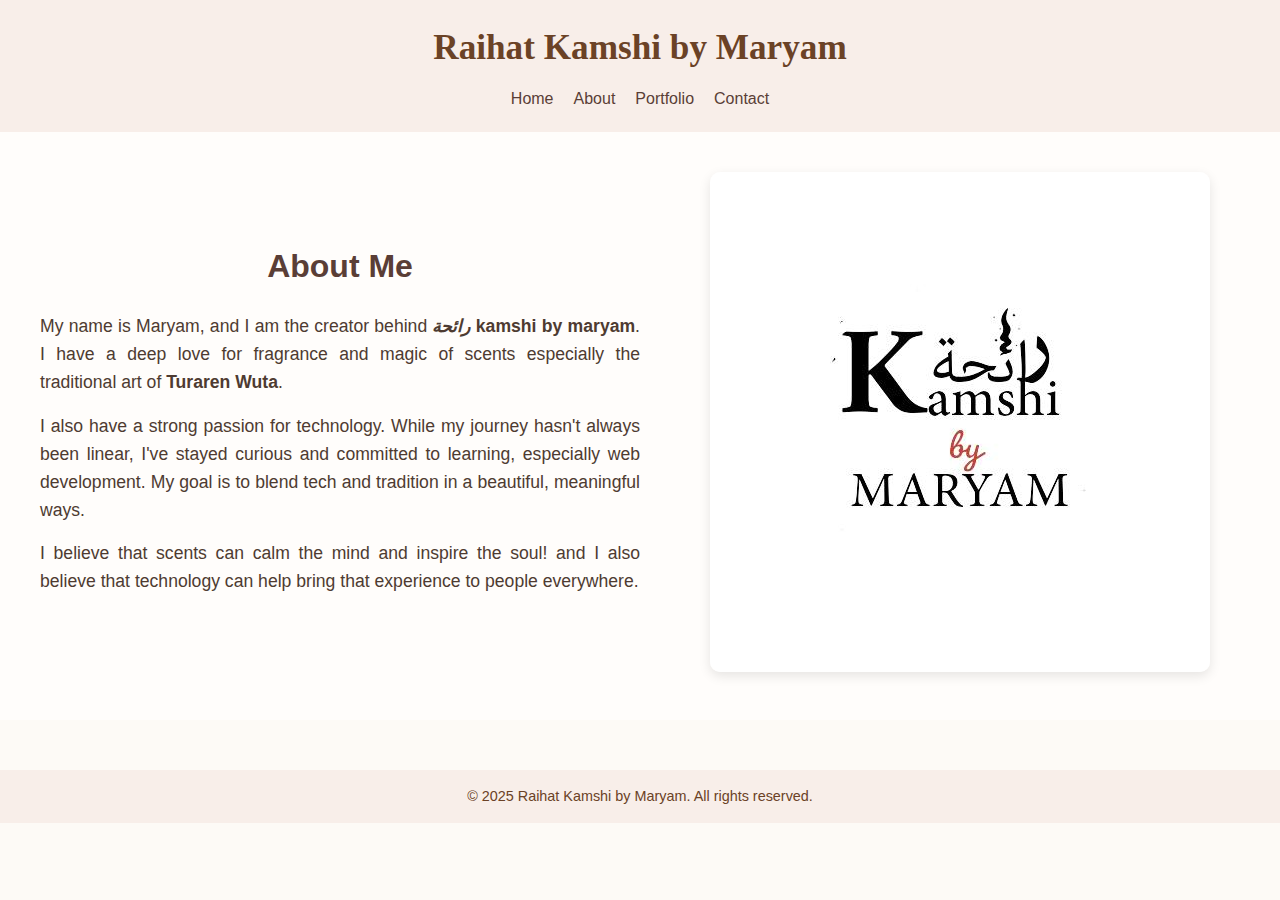
<file: about.html>
<!DOCTYPE html>
<html lang="en">
<head>
    <meta charset="UTF-8" />
    <meta name="viewport" content="width=device-width, initial-scale=1.0"/>
    <title>About - Raihat Kamshi by Maryam</title>
    <link rel="stylesheet" href="css/styles.css" />
</head>
<body>

    <header class="site-header">
        <h1 class="brand-name">Raihat Kamshi by Maryam</h1>
        <nav class="main-nav">
            <ul class="nav-list">
                <li><a class="nav-link" href="index.html">Home</a></li>
                <li><a class="nav-link" href="about.html">About</a></li>
                <li><a class="nav-link" href="portfolio.html">Portfolio</a></li>
                <li><a class="nav-link" href="contact.html">Contact</a></li>
            </ul>
        </nav>
    </header>

    <main class="about-main">
        <section class="about-section">
            <div class="about-content">
                <h2 class="about-title">About Me</h2>
                <p class="about-paragraph">
                    My name is Maryam, and I am the creator behind <b><i>رائحة </i>kamshi by maryam</b>. I have a deep love for fragrance and  magic of scents  especially the traditional art of <b>Turaren Wuta</b>.
                </p>
                <p class="about-paragraph">
                    I also have a strong passion for technology. While my journey hasn't always been linear, I've stayed curious and committed to learning, especially web development. My goal is to blend tech and tradition in a beautiful, meaningful ways.
                </p>
                <p class="about-paragraph">
                    I believe that scents can calm the mind and inspire the soul!  and I also believe that technology can help bring that experience to people everywhere.
                </p>
            </div>
            <div class="about-image-container">
                <img src="images/logo.jpeg" alt="Maryam creating fragrance" class="about-image" />
            </div>
        </section>
    </main>

    <footer class="site-footer">
        <p class="footer-text">&copy; 2025 Raihat Kamshi by Maryam. All rights reserved.</p>
    </footer>

</body>
</html>
</file>
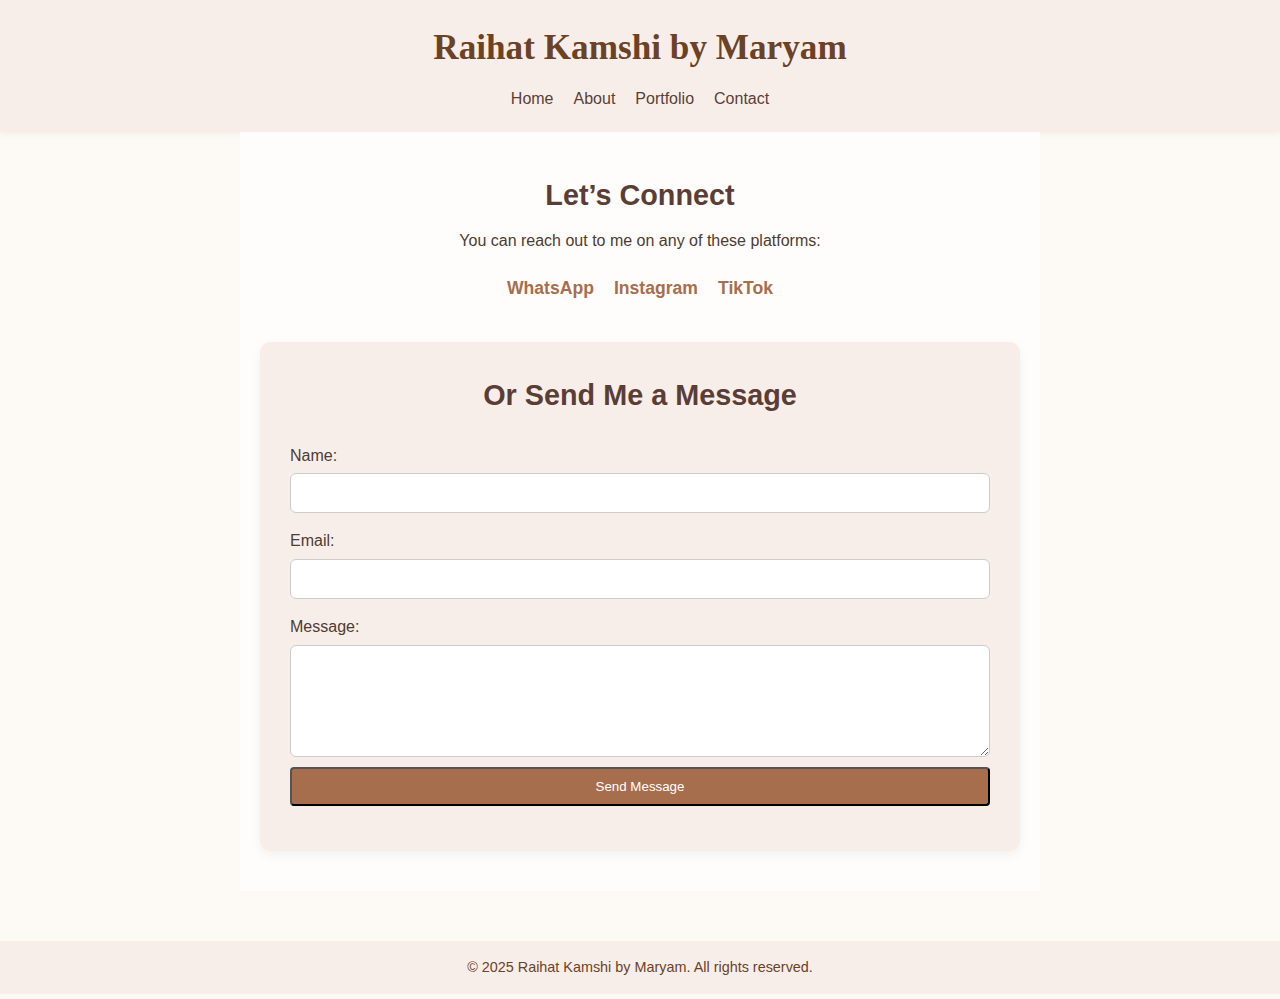
<file: contact.html>
<!DOCTYPE html>
<html lang="en">
<head>
  <meta charset="UTF-8" />
  <meta name="viewport" content="width=device-width, initial-scale=1.0"/>
  <title>Contact - Raihat Kamshi by Maryam</title>
  <link rel="stylesheet" href="css/styles.css" />
</head>
<body>

  <header class="site-header">
    <h1 class="brand-name">Raihat Kamshi by Maryam</h1>
    <nav class="main-nav">
      <ul class="nav-list">
        <li><a class="nav-link" href="index.html">Home</a></li>
        <li><a class="nav-link" href="about.html">About</a></li>
        <li><a class="nav-link" href="portfolio.html">Portfolio</a></li>
        <li><a class="nav-link" href="contact.html">Contact</a></li>
      </ul>
    </nav>
  </header>

  <main class="contact-main">
    <!-- Contact Links -->
    <section class="contact-links">
      <h2 class="contact-title">Let’s Connect</h2>
      <p class="contact-text">You can reach out to me on any of these platforms:</p>
      <ul class="social-list">
        <li><a href="https://wa.me/2348184031258" class="social-link" target="_blank">WhatsApp</a></li>
        <li><a href="https://www.instagram.com/raihat_kamshi_by_maryam?igsh=MTA3OThzNGR3cmt5Zg%3D%3D&utm_source=qr:" class="social-link" target="_blank">Instagram</a></li>
        <li><a href="https://www.tiktok.com/@raihat_kamshi_by_maryam:" class="social-link" target="_blank">TikTok</a></li>
      </ul>
    </section>

    <!-- Contact Form -->
    <section class="contact-form-section">
      <h2 class="contact-title">Or Send Me a Message</h2>
      <form id="contact-form" class="contact-form">
  <label for="name">Name:</label>
  <input type="text" id="name" class="form-input" required>

  <label for="email">Email:</label>
  <input type="email" id="email" class="form-input" required>

  <label for="message">Message:</label>
  <textarea id="message" class="form-textarea" rows="5" required></textarea>

  <button type="submit" class="btn">Send Message</button>
  <p id="form-response" class="form-response"></p>
</form>

    </section>
  </main>

  <footer class="site-footer">
    <p class="footer-text">&copy; 2025 Raihat Kamshi by Maryam. All rights reserved.</p>
  </footer>

  <script src="js/script.js"></script>
</body>
</html>
</file>
<file: css/styles.css>
/* Reset */
* {
    margin: 0;
    padding: 0;
    box-sizing: border-box;
}

/* Base Styles */
body {
    font-family: 'Segoe UI', sans-serif;
    background-color: #fdfaf6;
    color: #3a2f28;
    line-height: 1.6;
}

/* Header */
.site-header {
    background-color: #f8eee9;
    padding: 20px;
    text-align: center;
    box-shadow: 0 2px 5px rgba(0,0,0,0.05);
}

.brand-name {
    font-family: 'Georgia', serif;
    font-size: 2.2rem;
    color: #6b4226;
}

/* Navigation */
.main-nav {
    margin-top: 10px;
}

.nav-list {
    list-style: none;
    display: flex;
    justify-content: center;
    gap: 20px;
    flex-wrap: wrap;
    padding: 0;
}

.nav-link {
    text-decoration: none;
    color: #5a3e36;
    font-weight: 500;
    transition: color 0.3s ease;
}

.nav-link:hover {
    color: #a76e4d;
}

/* Hero Section */
.hero-section {
    display: flex;
    flex-wrap: wrap;
    justify-content: center;
    align-items: center;
    padding: 50px 20px;
    gap: 30px;
    background-color: #fffdfb;
}

.hero-text {
    flex: 1 1 300px;
    text-align: center;
    max-width: 600px;
}

.welcome-message {
    font-size: 2rem;
    margin-bottom: 10px;
    color: #5a3e36;
}

.intro-text {
    font-size: 1.1rem;
    margin-bottom: 20px;
    color: #4e3b31;
}

.btn {
    padding: 10px 20px;
    background-color: #a76e4d;
    color: #fff;
    text-decoration: none;
    border-radius: 4px;
    transition: background-color 0.3s ease;
    display: inline-block;
    margin-top: 10px;
}

.btn:hover {
    background-color: #8b563a;
}

/* Hero Image */
.hero-image {
    flex: 1 1 300px;
    text-align: center;
}

.main-image {
    max-width: 100%;
    border-radius: 10px;
    box-shadow: 0 4px 10px rgba(0,0,0,0.1);
}

/* Footer */
.site-footer {
    background-color: #f8eee9;
    text-align: center;
    padding: 15px;
    font-size: 0.9rem;
    margin-top: 50px;
    color: #6b4226;
}

/* ======================
   ✅ Responsive Design
========================= */
@media (max-width: 768px) {
    .hero-section {
        flex-direction: column;
        padding: 30px 15px;
    }

    .brand-name {
        font-size: 1.8rem;
    }

    .welcome-message {
        font-size: 1.6rem;
    }

    .intro-text {
        font-size: 1rem;
        padding: 0 10px;
    }

    .btn {
        font-size: 0.95rem;
        padding: 8px 16px;
    }

    .nav-list {
        flex-direction: column;
        gap: 10px;
    }
}


/* About Page */
.about-main {
    padding: 40px 20px;
    background-color: #fffdfb;
}

.about-section {
    display: flex;
    flex-wrap: wrap;
    gap: 40px;
    justify-content: center;
    align-items: center;
    max-width: 1200px;
    margin: 0 auto;
}

.about-content {
    flex: 1 1 400px;
    max-width: 600px;
}

.about-title {
    font-size: 2rem;
    color: #5a3e36;
    margin-bottom: 20px;
    text-align: center;
}

.about-paragraph {
    font-size: 1.1rem;
    color: #4e3b31;
    margin-bottom: 15px;
    text-align: justify;
}

.about-image-container {
    flex: 1 1 300px;
    text-align: center;
}

.about-image {
    max-width: 100%;
    border-radius: 10px;
    box-shadow: 0 4px 12px rgba(0,0,0,0.1);
}

/* Responsive: About Section */
@media (max-width: 768px) {
    .about-section {
        flex-direction: column-reverse;
        padding: 20px 10px;
    }

    .about-title {
        font-size: 1.6rem;
    }

    .about-paragraph {
        font-size: 1rem;
        padding: 0 5px;
    }
}
/* Portfolio Page */
.portfolio-main {
  padding: 40px 20px;
  background-color: #fffdfb;
}

.portfolio-section {
  max-width: 1200px;
  margin: 0 auto 60px auto;
}

.portfolio-title {
  font-size: 2rem;
  color: #5a3e36;
  margin-bottom: 30px;
  text-align: center;
  font-family: 'Georgia', serif;
}

/* Product Gallery */
.product-gallery {
  display: flex;
  flex-wrap: wrap;
  gap: 30px;
  justify-content: center;
}

.product-card {
  background-color: #fefefe;
  border-radius: 10px;
  box-shadow: 0 4px 8px rgba(0,0,0,0.05);
  padding: 20px;
  max-width: 300px;
  text-align: center;
}

.product-image {
  width: 100%;
  border-radius: 8px;
  margin-bottom: 15px;
}

.product-name {
  font-size: 1.2rem;
  color: #6b4226;
  margin-bottom: 10px;
}

.product-desc {
  font-size: 1rem;
  color: #4e3b31;
}

/* Tech Notes */
.tech-notes {
  display: flex;
  flex-wrap: wrap;
  gap: 30px;
  justify-content: center;
}

.note-card {
  background-color: #f6f1ec;
  border-left: 5px solid #a76e4d;
  padding: 20px;
  max-width: 350px;
  border-radius: 8px;
}

.note-title {
  font-size: 1.2rem;
  color: #5a3e36;
  margin-bottom: 10px;
}

.note-desc {
  font-size: 1rem;
  color: #3a2f28;
}

/* Responsive Design for Portfolio */
@media (max-width: 768px) {
  .product-card,
  .note-card {
    max-width: 100%;
  }

  .portfolio-title {
    font-size: 1.6rem;
  }

  .product-desc,
  .note-desc {
    font-size: 0.95rem;
  }
}

/* Contact Page */
.contact-main {
  padding: 40px 20px;
  background-color: #fffdfb;
  max-width: 800px;
  margin: 0 auto;
}

.contact-title {
  font-size: 1.8rem;
  color: #5a3e36;
  text-align: center;
  margin-bottom: 10px;
}

.contact-text {
  text-align: center;
  margin-bottom: 20px;
  font-size: 1rem;
  color: #4e3b31;
}

.social-list {
  list-style: none;
  display: flex;
  justify-content: center;
  gap: 20px;
  flex-wrap: wrap;
  padding: 0;
  margin-bottom: 40px;
}

.social-link {
  text-decoration: none;
  color: #a76e4d;
  font-weight: bold;
  font-size: 1.1rem;
  transition: color 0.3s ease;
}

.social-link:hover {
  color: #8b563a;
}

.contact-form-section {
  background-color: #f8eee9;
  padding: 30px;
  border-radius: 10px;
  box-shadow: 0 4px 12px rgba(0,0,0,0.05);
}

.contact-form {
  display: flex;
  flex-direction: column;
}

label {
  font-weight: 500;
  margin-top: 15px;
  color: #4e3b31;
}

.form-input,
.form-textarea {
  padding: 10px;
  border: 1px solid #ccc;
  border-radius: 6px;
  margin-top: 5px;
  font-size: 1rem;
  background-color: #fff;
  resize: vertical;
}

.form-response {
  margin-top: 15px;
  color: green;
  font-weight: bold;
  text-align: center;
}

/* Responsive Contact Form */
@media (max-width: 600px) {
  .social-list {
    flex-direction: column;
    align-items: center;
  }

  .contact-title {
    font-size: 1.4rem;
  }

  .form-input,
  .form-textarea {
    font-size: 1rem;
  }
}
</file>
